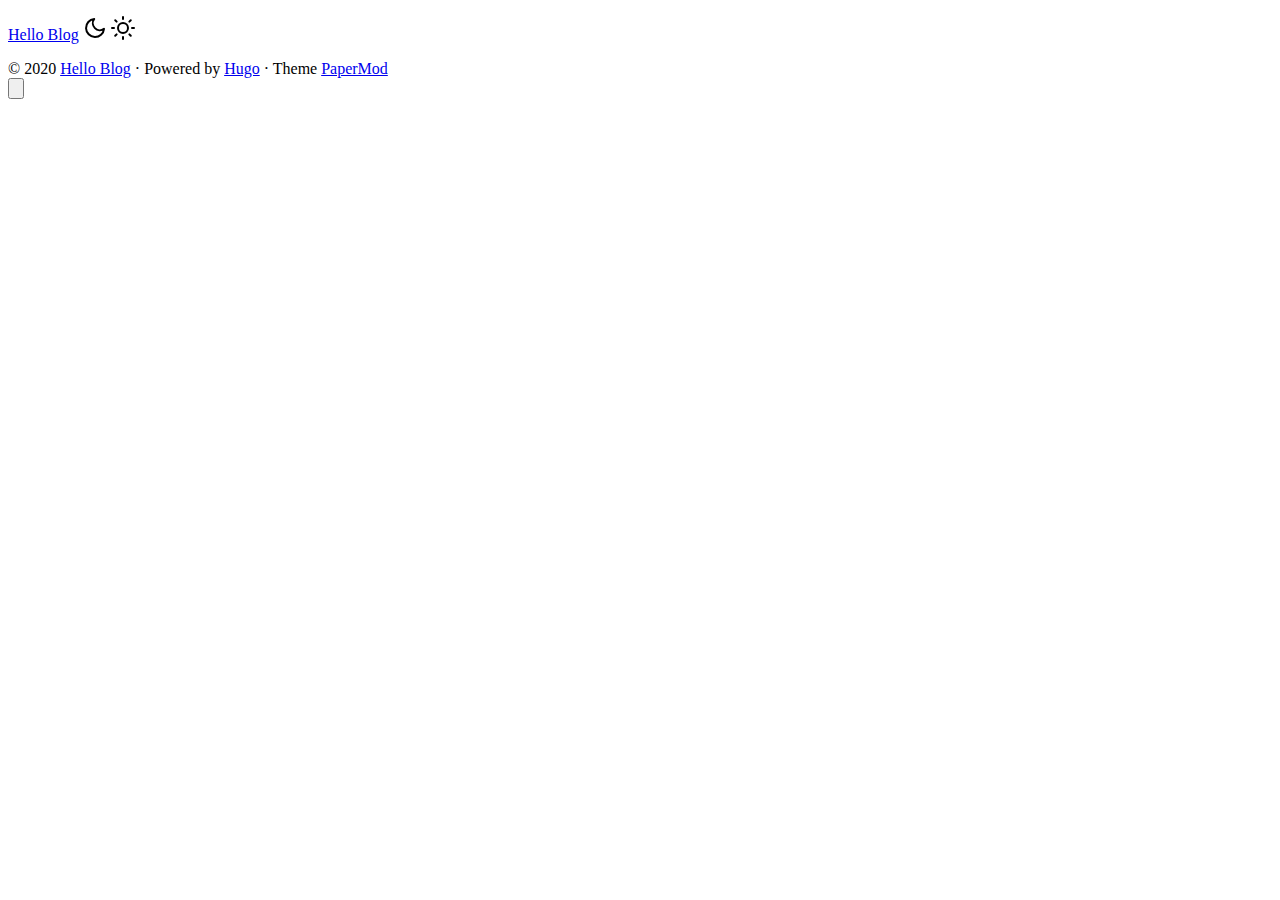
<file: index.html>
<!DOCTYPE html>
<html lang="en">

<head><meta charset="utf-8">
<meta http-equiv="X-UA-Compatible" content="IE=edge">
<meta name="viewport" content="width=device-width, initial-scale=1, shrink-to-fit=no">

<title>Hello Blog</title>

<meta name="description"
    content="">
<meta name="author" content="">
<link rel="canonical" href="https://phandox.github.io/" />
<link href="https://phandox.github.io/assets/css/stylesheet.min.b281a04c9f4b159f913f58bc8da3f64b7e5acb2103b3e7652d58fb7e00434c4c.css" integrity="sha256-soGgTJ9LFZ&#43;RP1i8jaP2S35ayyEDs&#43;dlLVj7fgBDTEw=" rel="preload stylesheet"
    as="style">
<link rel="apple-touch-icon" href="https://phandox.github.io/apple-touch-icon.png">
<link rel="icon" href="https://phandox.github.io/favicon.ico">
<meta name="generator" content="Hugo 0.69.0" />
<link rel="alternate" type="application/rss&#43;xml" href="https://phandox.github.io/index.xml">

</head>

<body class="list home" id="top">
<script>
    
    if (localStorage.getItem("pref-theme") === "dark") {
        document.body.classList.add('dark');
    } else if (localStorage.getItem("pref-theme") === "light") {
        document.body.classList.remove('dark')
    } else {
        if (window.matchMedia('(prefers-color-scheme: dark)').matches) {
            document.body.classList.add('dark');
        }
    }
</script>
<noscript>
    <style type="text/css">
        .theme-toggle,
        .top-link {
            display: none;
        }
    </style>
</noscript>
<header class="header">
    <nav class="nav">
        <p class="logo">
            <a href="https://phandox.github.io/">Hello Blog</a>
            <span class="theme-toggle">
                <a id="theme-toggle">
                    <svg id="moon" xmlns="http://www.w3.org/2000/svg" width="24" height="24" viewBox="0 0 24 24"
                        fill="none" stroke="currentColor" stroke-width="2" stroke-linecap="round"
                        stroke-linejoin="round">
                        <path d="M21 12.79A9 9 0 1 1 11.21 3 7 7 0 0 0 21 12.79z"></path>
                    </svg>
                    <svg id="sun" xmlns="http://www.w3.org/2000/svg" width="24" height="24" viewBox="0 0 24 24"
                        fill="none" stroke="currentColor" stroke-width="2" stroke-linecap="round"
                        stroke-linejoin="round">
                        <circle cx="12" cy="12" r="5"></circle>
                        <line x1="12" y1="1" x2="12" y2="3"></line>
                        <line x1="12" y1="21" x2="12" y2="23"></line>
                        <line x1="4.22" y1="4.22" x2="5.64" y2="5.64"></line>
                        <line x1="18.36" y1="18.36" x2="19.78" y2="19.78"></line>
                        <line x1="1" y1="12" x2="3" y2="12"></line>
                        <line x1="21" y1="12" x2="23" y2="12"></line>
                        <line x1="4.22" y1="19.78" x2="5.64" y2="18.36"></line>
                        <line x1="18.36" y1="5.64" x2="19.78" y2="4.22"></line>
                    </svg>
                </a>
            </span>
        </p>
        <ul class="menu" id="menu" onscroll="menu_on_scroll()">
        </ul>
    </nav>
</header>
    <main class="main"> 



    </main><footer class="footer">
    <span>&copy; 2020 <a href="https://phandox.github.io/">Hello Blog</a></span>
    <span>&middot;</span>
    <span>Powered by <a href="https://gohugo.io/" rel="noopener noreferrer" target="_blank">Hugo️️</a>️</span>
    <span>&middot;</span>
    <span>Theme️ <a href="https://git.io/hugopapermod" rel="noopener" target="_blank">PaperMod</a></span>
</footer>
<a href="#top" aria-label="go to top" title="Go to Top">
    <button class="top-link" id="top-link" type="button">
        <svg xmlns="http://www.w3.org/2000/svg" viewBox="0 0 12 6">
            <path d="M12 6H0l6-6z" /></svg>
    </button>
</a>

<script>
    window.onload = function () {
        if (localStorage.getItem("menu-scroll-position")) {
            document.getElementById('menu').scrollLeft = localStorage.getItem("menu-scroll-position");
        }
    }
    document.querySelectorAll('a[href^="#"]').forEach(anchor => {
        anchor.addEventListener("click", function (e) {
            e.preventDefault();

            document.querySelector(this.getAttribute("href")).scrollIntoView({
                behavior: "smooth"
            });
        });
    });
    var mybutton = document.getElementById("top-link");
    window.onscroll = function () {
        if (document.body.scrollTop > 800 || document.documentElement.scrollTop > 800) {
            mybutton.style.visibility = "visible";
            mybutton.style.opacity = "1";
        } else {
            mybutton.style.visibility = "hidden";
            mybutton.style.opacity = "0";
        }
    };
    function menu_on_scroll() {
        localStorage.setItem("menu-scroll-position", document.getElementById('menu').scrollLeft);
    }
</script>
<script>
    document.getElementById("theme-toggle").addEventListener("click", () => {
        if (document.body.className.includes("dark")) {
            document.body.classList.remove('dark');
            localStorage.setItem("pref-theme", 'light');
        } else {
            document.body.classList.add('dark');
            localStorage.setItem("pref-theme", 'dark');
        }
    })
</script>
</body>

</html>
</file>
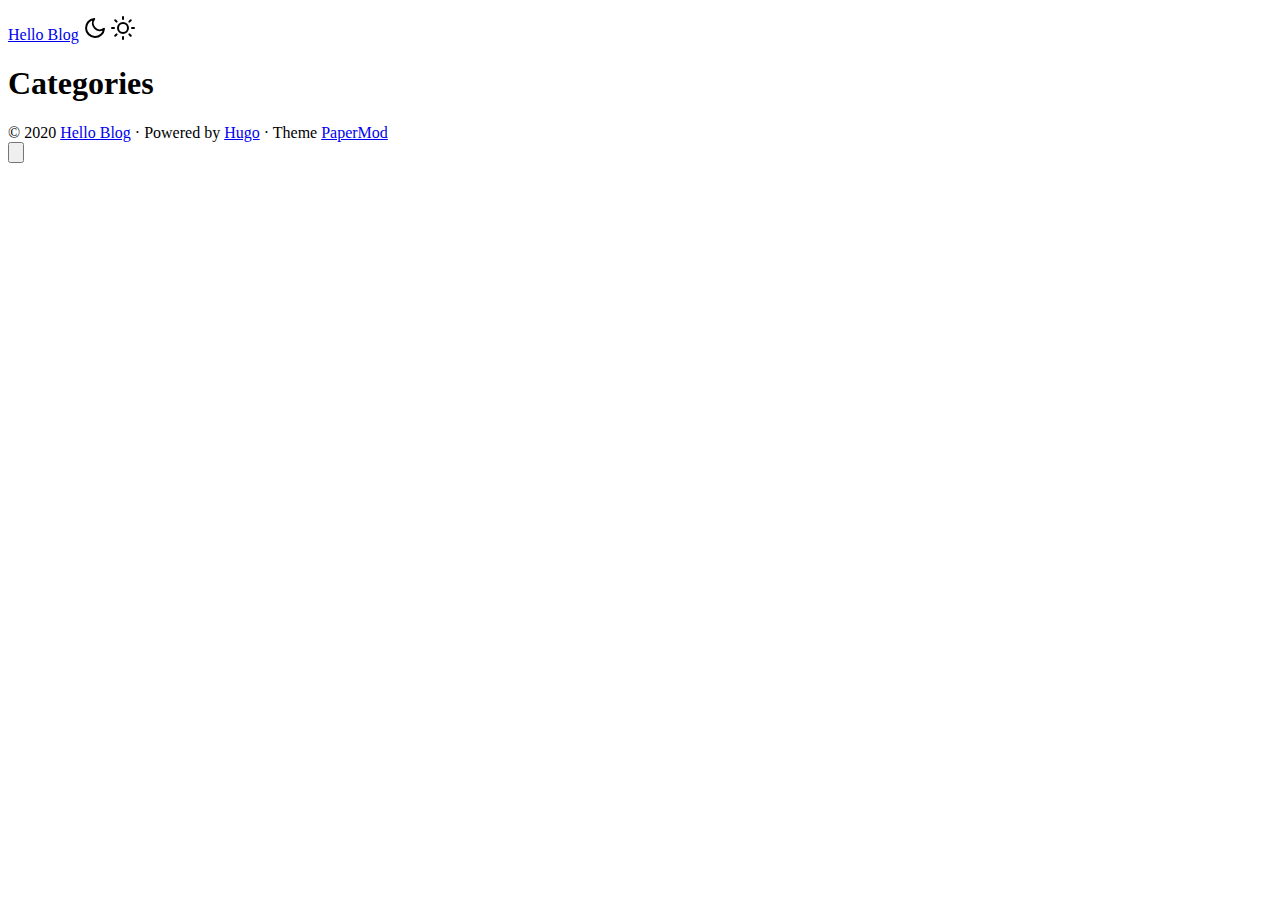
<file: categories/index.html>
<!DOCTYPE html>
<html lang="en">

<head><meta charset="utf-8">
<meta http-equiv="X-UA-Compatible" content="IE=edge">
<meta name="viewport" content="width=device-width, initial-scale=1, shrink-to-fit=no">

<title>Categories - Hello Blog</title>

<meta name="description"
    content="Categories - Hello Blog">
<meta name="author" content="">
<link rel="canonical" href="https://phandox.github.io/categories/" />
<link href="https://phandox.github.io/assets/css/stylesheet.min.b281a04c9f4b159f913f58bc8da3f64b7e5acb2103b3e7652d58fb7e00434c4c.css" integrity="sha256-soGgTJ9LFZ&#43;RP1i8jaP2S35ayyEDs&#43;dlLVj7fgBDTEw=" rel="preload stylesheet"
    as="style">
<link rel="apple-touch-icon" href="https://phandox.github.io/apple-touch-icon.png">
<link rel="icon" href="https://phandox.github.io/favicon.ico">
<meta name="generator" content="Hugo 0.69.0" />
<link rel="alternate" type="application/rss&#43;xml" href="https://phandox.github.io/categories/index.xml">

</head>

<body class="list" id="top">
<script>
    
    if (localStorage.getItem("pref-theme") === "dark") {
        document.body.classList.add('dark');
    } else if (localStorage.getItem("pref-theme") === "light") {
        document.body.classList.remove('dark')
    } else {
        if (window.matchMedia('(prefers-color-scheme: dark)').matches) {
            document.body.classList.add('dark');
        }
    }
</script>
<noscript>
    <style type="text/css">
        .theme-toggle,
        .top-link {
            display: none;
        }
    </style>
</noscript>
<header class="header">
    <nav class="nav">
        <p class="logo">
            <a href="https://phandox.github.io/">Hello Blog</a>
            <span class="theme-toggle">
                <a id="theme-toggle">
                    <svg id="moon" xmlns="http://www.w3.org/2000/svg" width="24" height="24" viewBox="0 0 24 24"
                        fill="none" stroke="currentColor" stroke-width="2" stroke-linecap="round"
                        stroke-linejoin="round">
                        <path d="M21 12.79A9 9 0 1 1 11.21 3 7 7 0 0 0 21 12.79z"></path>
                    </svg>
                    <svg id="sun" xmlns="http://www.w3.org/2000/svg" width="24" height="24" viewBox="0 0 24 24"
                        fill="none" stroke="currentColor" stroke-width="2" stroke-linecap="round"
                        stroke-linejoin="round">
                        <circle cx="12" cy="12" r="5"></circle>
                        <line x1="12" y1="1" x2="12" y2="3"></line>
                        <line x1="12" y1="21" x2="12" y2="23"></line>
                        <line x1="4.22" y1="4.22" x2="5.64" y2="5.64"></line>
                        <line x1="18.36" y1="18.36" x2="19.78" y2="19.78"></line>
                        <line x1="1" y1="12" x2="3" y2="12"></line>
                        <line x1="21" y1="12" x2="23" y2="12"></line>
                        <line x1="4.22" y1="19.78" x2="5.64" y2="18.36"></line>
                        <line x1="18.36" y1="5.64" x2="19.78" y2="4.22"></line>
                    </svg>
                </a>
            </span>
        </p>
        <ul class="menu" id="menu" onscroll="menu_on_scroll()">
        </ul>
    </nav>
</header>
    <main class="main">
<header class="page-header">
    <h1>Categories</h1>
</header>

<ul class="terms-tags">
</ul>


    </main><footer class="footer">
    <span>&copy; 2020 <a href="https://phandox.github.io/">Hello Blog</a></span>
    <span>&middot;</span>
    <span>Powered by <a href="https://gohugo.io/" rel="noopener noreferrer" target="_blank">Hugo️️</a>️</span>
    <span>&middot;</span>
    <span>Theme️ <a href="https://git.io/hugopapermod" rel="noopener" target="_blank">PaperMod</a></span>
</footer>
<a href="#top" aria-label="go to top" title="Go to Top">
    <button class="top-link" id="top-link" type="button">
        <svg xmlns="http://www.w3.org/2000/svg" viewBox="0 0 12 6">
            <path d="M12 6H0l6-6z" /></svg>
    </button>
</a>

<script>
    window.onload = function () {
        if (localStorage.getItem("menu-scroll-position")) {
            document.getElementById('menu').scrollLeft = localStorage.getItem("menu-scroll-position");
        }
    }
    document.querySelectorAll('a[href^="#"]').forEach(anchor => {
        anchor.addEventListener("click", function (e) {
            e.preventDefault();

            document.querySelector(this.getAttribute("href")).scrollIntoView({
                behavior: "smooth"
            });
        });
    });
    var mybutton = document.getElementById("top-link");
    window.onscroll = function () {
        if (document.body.scrollTop > 800 || document.documentElement.scrollTop > 800) {
            mybutton.style.visibility = "visible";
            mybutton.style.opacity = "1";
        } else {
            mybutton.style.visibility = "hidden";
            mybutton.style.opacity = "0";
        }
    };
    function menu_on_scroll() {
        localStorage.setItem("menu-scroll-position", document.getElementById('menu').scrollLeft);
    }
</script>
<script>
    document.getElementById("theme-toggle").addEventListener("click", () => {
        if (document.body.className.includes("dark")) {
            document.body.classList.remove('dark');
            localStorage.setItem("pref-theme", 'light');
        } else {
            document.body.classList.add('dark');
            localStorage.setItem("pref-theme", 'dark');
        }
    })
</script>
</body>

</html>
</file>
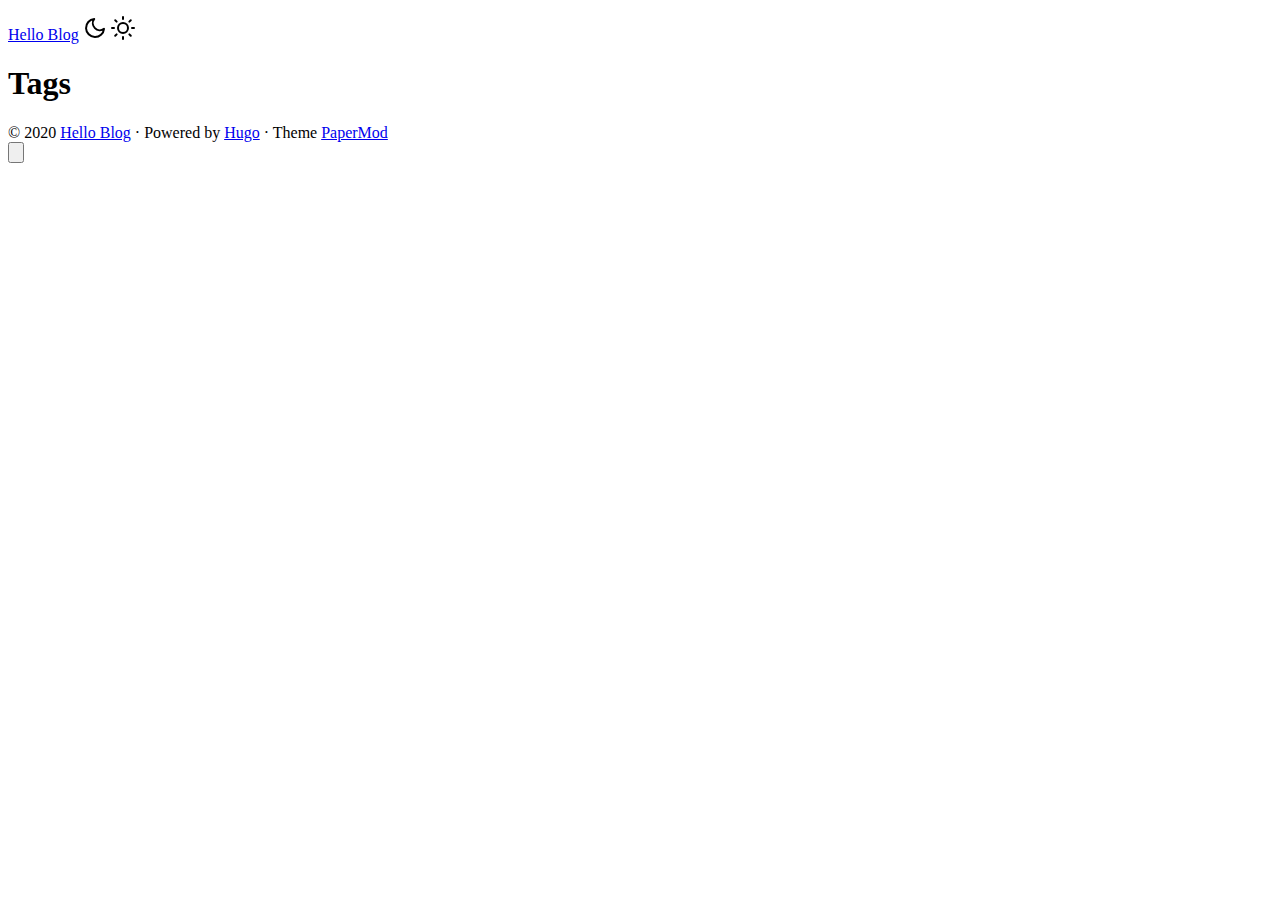
<file: tags/index.html>
<!DOCTYPE html>
<html lang="en">

<head><meta charset="utf-8">
<meta http-equiv="X-UA-Compatible" content="IE=edge">
<meta name="viewport" content="width=device-width, initial-scale=1, shrink-to-fit=no">

<title>Tags - Hello Blog</title>

<meta name="description"
    content="Tags - Hello Blog">
<meta name="author" content="">
<link rel="canonical" href="https://phandox.github.io/tags/" />
<link href="https://phandox.github.io/assets/css/stylesheet.min.b281a04c9f4b159f913f58bc8da3f64b7e5acb2103b3e7652d58fb7e00434c4c.css" integrity="sha256-soGgTJ9LFZ&#43;RP1i8jaP2S35ayyEDs&#43;dlLVj7fgBDTEw=" rel="preload stylesheet"
    as="style">
<link rel="apple-touch-icon" href="https://phandox.github.io/apple-touch-icon.png">
<link rel="icon" href="https://phandox.github.io/favicon.ico">
<meta name="generator" content="Hugo 0.69.0" />
<link rel="alternate" type="application/rss&#43;xml" href="https://phandox.github.io/tags/index.xml">

</head>

<body class="list" id="top">
<script>
    
    if (localStorage.getItem("pref-theme") === "dark") {
        document.body.classList.add('dark');
    } else if (localStorage.getItem("pref-theme") === "light") {
        document.body.classList.remove('dark')
    } else {
        if (window.matchMedia('(prefers-color-scheme: dark)').matches) {
            document.body.classList.add('dark');
        }
    }
</script>
<noscript>
    <style type="text/css">
        .theme-toggle,
        .top-link {
            display: none;
        }
    </style>
</noscript>
<header class="header">
    <nav class="nav">
        <p class="logo">
            <a href="https://phandox.github.io/">Hello Blog</a>
            <span class="theme-toggle">
                <a id="theme-toggle">
                    <svg id="moon" xmlns="http://www.w3.org/2000/svg" width="24" height="24" viewBox="0 0 24 24"
                        fill="none" stroke="currentColor" stroke-width="2" stroke-linecap="round"
                        stroke-linejoin="round">
                        <path d="M21 12.79A9 9 0 1 1 11.21 3 7 7 0 0 0 21 12.79z"></path>
                    </svg>
                    <svg id="sun" xmlns="http://www.w3.org/2000/svg" width="24" height="24" viewBox="0 0 24 24"
                        fill="none" stroke="currentColor" stroke-width="2" stroke-linecap="round"
                        stroke-linejoin="round">
                        <circle cx="12" cy="12" r="5"></circle>
                        <line x1="12" y1="1" x2="12" y2="3"></line>
                        <line x1="12" y1="21" x2="12" y2="23"></line>
                        <line x1="4.22" y1="4.22" x2="5.64" y2="5.64"></line>
                        <line x1="18.36" y1="18.36" x2="19.78" y2="19.78"></line>
                        <line x1="1" y1="12" x2="3" y2="12"></line>
                        <line x1="21" y1="12" x2="23" y2="12"></line>
                        <line x1="4.22" y1="19.78" x2="5.64" y2="18.36"></line>
                        <line x1="18.36" y1="5.64" x2="19.78" y2="4.22"></line>
                    </svg>
                </a>
            </span>
        </p>
        <ul class="menu" id="menu" onscroll="menu_on_scroll()">
        </ul>
    </nav>
</header>
    <main class="main">
<header class="page-header">
    <h1>Tags</h1>
</header>

<ul class="terms-tags">
</ul>


    </main><footer class="footer">
    <span>&copy; 2020 <a href="https://phandox.github.io/">Hello Blog</a></span>
    <span>&middot;</span>
    <span>Powered by <a href="https://gohugo.io/" rel="noopener noreferrer" target="_blank">Hugo️️</a>️</span>
    <span>&middot;</span>
    <span>Theme️ <a href="https://git.io/hugopapermod" rel="noopener" target="_blank">PaperMod</a></span>
</footer>
<a href="#top" aria-label="go to top" title="Go to Top">
    <button class="top-link" id="top-link" type="button">
        <svg xmlns="http://www.w3.org/2000/svg" viewBox="0 0 12 6">
            <path d="M12 6H0l6-6z" /></svg>
    </button>
</a>

<script>
    window.onload = function () {
        if (localStorage.getItem("menu-scroll-position")) {
            document.getElementById('menu').scrollLeft = localStorage.getItem("menu-scroll-position");
        }
    }
    document.querySelectorAll('a[href^="#"]').forEach(anchor => {
        anchor.addEventListener("click", function (e) {
            e.preventDefault();

            document.querySelector(this.getAttribute("href")).scrollIntoView({
                behavior: "smooth"
            });
        });
    });
    var mybutton = document.getElementById("top-link");
    window.onscroll = function () {
        if (document.body.scrollTop > 800 || document.documentElement.scrollTop > 800) {
            mybutton.style.visibility = "visible";
            mybutton.style.opacity = "1";
        } else {
            mybutton.style.visibility = "hidden";
            mybutton.style.opacity = "0";
        }
    };
    function menu_on_scroll() {
        localStorage.setItem("menu-scroll-position", document.getElementById('menu').scrollLeft);
    }
</script>
<script>
    document.getElementById("theme-toggle").addEventListener("click", () => {
        if (document.body.className.includes("dark")) {
            document.body.classList.remove('dark');
            localStorage.setItem("pref-theme", 'light');
        } else {
            document.body.classList.add('dark');
            localStorage.setItem("pref-theme", 'dark');
        }
    })
</script>
</body>

</html>
</file>
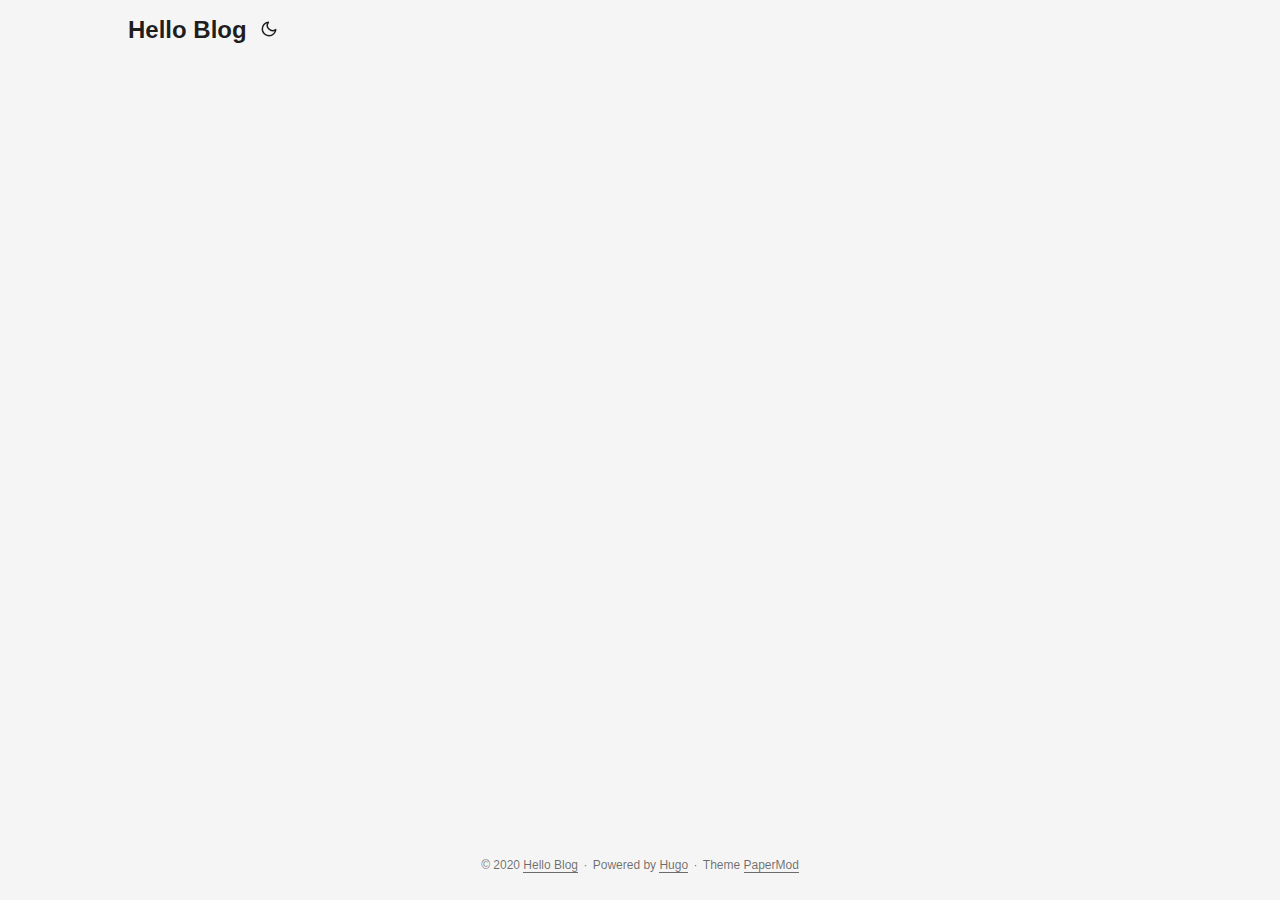
<file: page/1/index.html>
<!DOCTYPE html><html><head><title>https://phandox.github.io/</title><link rel="canonical" href="https://phandox.github.io/"/><meta name="robots" content="noindex"><meta charset="utf-8" /><meta http-equiv="refresh" content="0; url=https://phandox.github.io/" /></head></html>
</file>
